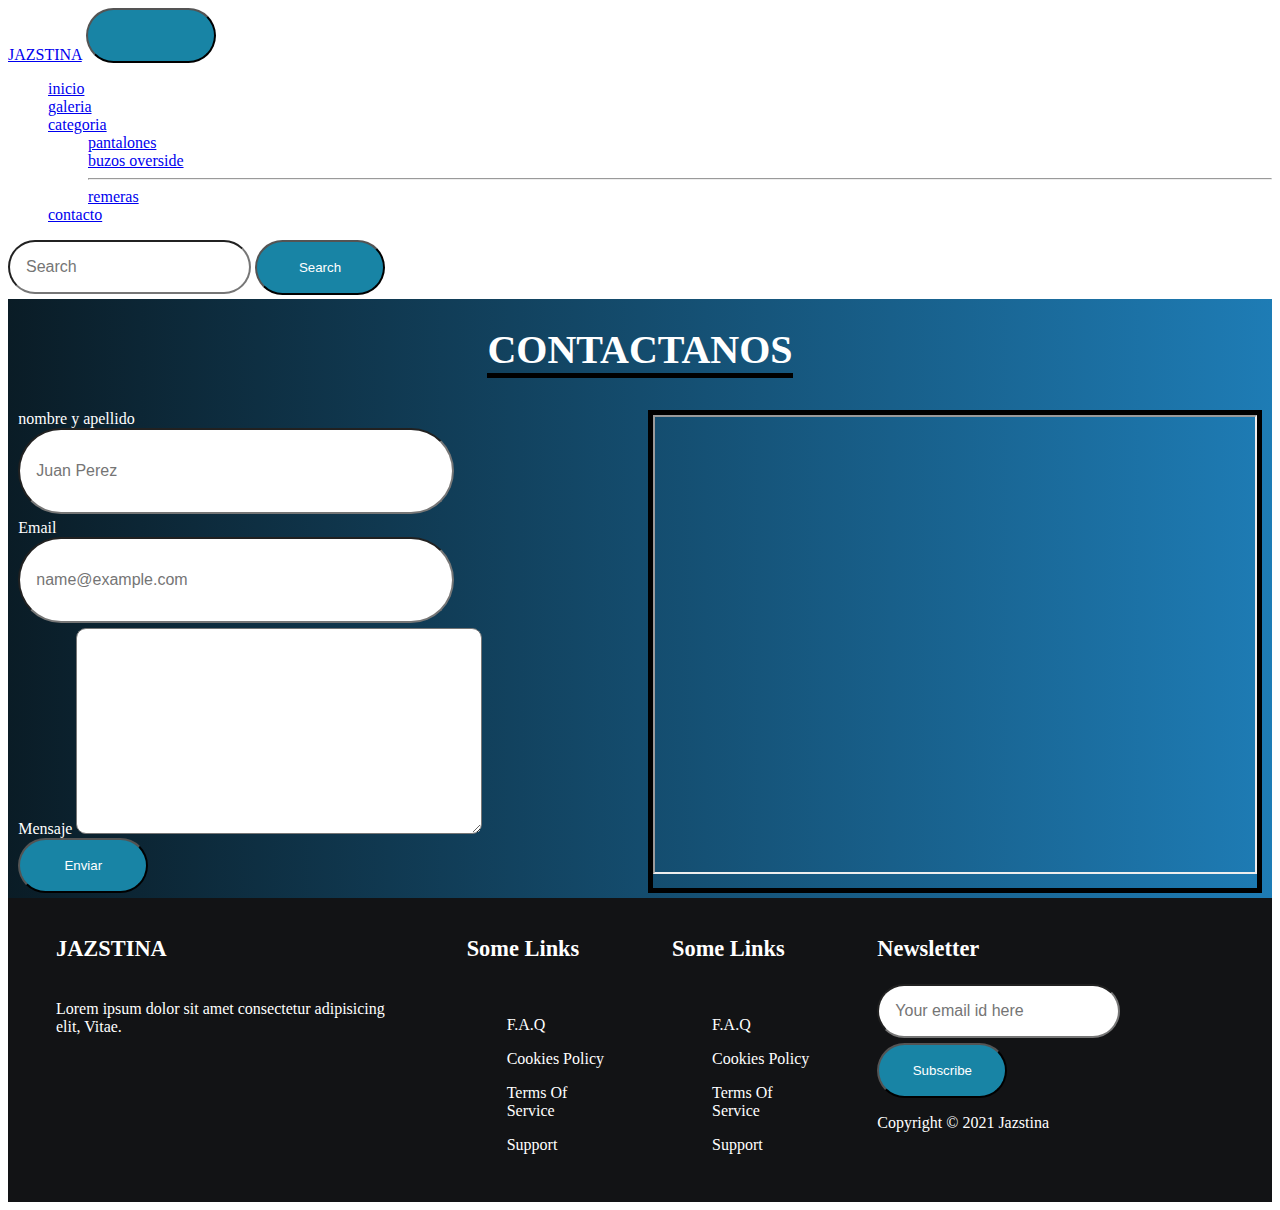
<file: contacto.html>
<!DOCTYPE html>
<html lang="en">

<head>
    <meta charset="UTF-8">
    <meta http-equiv="X-UA-Compatible" content="IE=edge">
    <meta name="viewport" content="width=device-width, initial-scale=1.0">
    <link rel="stylesheet" href="./css/style.css">
    <title>Contacto</title>
    <link href="https://cdn.jsdelivr.net/npm/bootstrap@5.2.0-beta1/dist/css/bootstrap.min.css" rel="stylesheet"
        integrity="sha384-0evHe/X+R7YkIZDRvuzKMRqM+OrBnVFBL6DOitfPri4tjfHxaWutUpFmBp4vmVor" crossorigin="anonymous">
</head>

<body>
    <nav class="navbar navbar-dark bg-dark">
        <div class="container-fluid">
            <a class="navbar-brand" href="#">JAZSTINA</a>
            <button class="navbar-toggler" type="button" data-bs-toggle="collapse"
                data-bs-target="#navbarSupportedContent" aria-controls="navbarSupportedContent" aria-expanded="false"
                aria-label="Toggle navigation">
                <span class="navbar-toggler-icon"></span>
            </button>
            <div class="collapse navbar-collapse" id="navbarSupportedContent">
                <ul class="navbar-nav me-auto mb-2 mb-lg-0">
                    <li class="nav-item">
                        <a class="nav-link active" aria-current="page" href="index.html">inicio</a>
                    </li>
                    <li class="nav-item">
                        <a class="nav-link" href="#">galeria</a>
                    </li>
                    <li class="nav-item dropdown">
                        <a class="nav-link dropdown-toggle" href="#" id="navbarDropdown" role="button"
                            data-bs-toggle="dropdown" aria-expanded="false">
                            categoria
                        </a>
                        <ul class="dropdown-menu" aria-labelledby="navbarDropdown">
                            <li><a class="dropdown-item" href="#">pantalones</a></li>
                            <li><a class="dropdown-item" href="#">buzos overside</a></li>
                            <li>
                                <hr class="dropdown-divider">
                            </li>
                            <li><a class="dropdown-item" href="#">remeras</a></li>
                        </ul>
                    </li>
                    <li class="nav-item">
                        <a class="nav-link" href="./contacto.html"> contacto</a>
                    </li>
                </ul>
                <form class="d-flex" role="search">
                    <input class="form-control me-2" type="search" placeholder="Search" aria-label="Search">
                    <button class="btn btn-outline-success" type="submit">Search</button>
                </form>
            </div>
        </div>
    </nav>

    <div class="main">
        <section class="contacto">
            <h1 class="h1"> CONTACTANOS </h1>
        </section>

        <div id="row">
            <section>
                <div>
                    <label for="exampleFormControlInput1" class="form-label">nombre y apellido</label>
                    <input type="text" class="form-control" id="exampleFormControlInput1" placeholder="Juan Perez">
                </div>
                <div>
                    <label for="exampleFormControlInput2" class="form-label">Email</label>
                    <input type="email" class="form-control" id="exampleFormControlInput2"
                        placeholder="name@example.com">
                </div>
                <div>
                    <label for="exampleFormControlTextarea1" class="form-label">Mensaje</label>
                    <textarea class="form-control" id="textArea" rows="3"></textarea>
                </div>
                <div>
                    <button class="btn btn-dark w-100% fs-4">Enviar</button>
                </div>
            </section>
            <section class="maps">
                <iframe
                    src="https://www.google.com/maps/embed?pb=!1m18!1m12!1m3!1d1160.8767737980945!2d-58.36187483401043!3d-34.617931461506785!2m3!1f0!2f0!3f0!3m2!1i1024!2i768!4f13.1!3m3!1m2!1s0x95a33549bfb89d35%3A0x36f077b23b0b4231!2sChiringuito%20Puerto%20Madero!5e0!3m2!1ses-419!2sar!4v1655850466506!5m2!1ses-419!2sar"
                    width="600" height="455"></iframe>
            </section>
        </div>
        </main>
        <div class="footer">
            <div class="row primario">
                <div class="column about">

                    <h3>JAZSTINA</h3>
                    <p>Lorem ipsum dolor sit amet consectetur adipisicing elit, Vitae.</p>
                    <div class="redes">
                        <i class="fa-brands fa-facebook-square"></i>
                        <i class="fa-brands fa-instagram-square"></i>
                        <i class="fa-brands fa-twitter-square"></i>
                        <i class="fa-brands fa-youtube-square"></i>
                        <i class="fa-brands fa-whatsapp-square"></i>
                    </div>
                </div>

                <div class="column">
                    <h3>Some Links</h3>
                    <ul>
                        <li>
                            <p>F.A.Q</p>
                        </li>
                        <li>
                            <p>Cookies Policy</p>
                        </li>
                        <li>
                            <p>Terms Of Service</p>
                        </li>
                        <li>
                            <p>Support</p>
                        </li>
                    </ul>
                </div>
                <div class="column">
                    <h3>Some Links</h3>
                    <ul>
                        <li>
                            <p>F.A.Q</p>
                        </li>
                        <li>
                            <p>Cookies Policy</p>
                        </li>
                        <li>
                            <p>Terms Of Service</p>
                        </li>
                        <li>
                            <p>Support</p>
                        </li>
                    </ul>
                </div>
                <div class="column subscribe">
                    <h3>Newsletter</h3>
                    <div>
                        <input type="email" placeholder="Your email id here" />
                        <button>Subscribe</button>
                    </div>
                    <p>Copyright &copy; 2021 Jazstina</p>
                </div>
                </footer>
</body>
<script src="https://cdn.jsdelivr.net/npm/bootstrap@5.2.0-beta1/dist/js/bootstrap.bundle.min.js"
    integrity="sha384-pprn3073KE6tl6bjs2QrFaJGz5/SUsLqktiwsUTF55Jfv3qYSDhgCecCxMW52nD2"
    crossorigin="anonymous"></script>

</html>
</file>
<file: css/style.css>
.titulo {
    border-bottom: 5px solid black;
    margin: 5px;

}

.section {
    display: flex;
    justify-content: space-evenly;
}


.accordion-item {
    width: 550px;
}

.img {
    border: 5px solid black;
    max-width: 600px;
    margin: 1rem;

}

.row {
    display: flex;

}

/* footer */
.footer {
    display: flex;
    align-items: center;
    grid-area: footer;
    background-color: #121315;
    font-size: 16px;
    padding: 1rem 1rem;
}

.footer i {
    padding: 5px;
    font-size: 3rem;
    color: white;
}


.row.primario {
    display: grid;
    grid-template-columns: 2fr 1fr 1fr 2fr;
    align-items: stretch;
}

.column {
    display: flex;
    flex-direction: column;
    padding: 0 2em;
    min-height: 15em;
    color: white;
}

h3 {
    text-align: left;
    font-size: 1.4em;
    white-space: nowrap;
}

ul {
    list-style: none;
}

input {
    font-size: 1em;
    padding: 1em;
    border-radius: 50px;
    margin-bottom: 5px;
}

button {
    border-radius: 50px;
    height: 55px;
    width: 130px;
    background-color: #1884a5;
    color: #ffffff;
}

div.redes {
    display: flex;
    justify-content: space-around;
    font-size: 2.4em;
    flex-direction: row;
    margin-top: 0.5em;
}

.redes i {
    color: #bac6d9;
}

.copyright {
    padding: 0.3em 1em;
    background-color: #25262e;
}

.copyright p {
    font-size: 0.9em;
    text-align: right;
}

/* ----divisor----- */

#exampleFormControlInput1 {
    display: block;
    width: 400px;
    height: 50px;
}

#exampleFormControlInput2 {
    display: block;
    width: 400px;
    height: 50px;
}

#textArea {
    border-radius: 10px;
    height: 200px;
    width: 400px;
}

#row {
    justify-content: space-evenly;
    margin: 5px;
    display: flex;
    flex-direction: row;
}

.maps {
    margin-left: 10rem;
    border: solid 5px black;
}


.contacto {
    display: flex;
    justify-content: space-evenly;
}

.h1 {
    font-size: 2.5rem;
    border-bottom: solid 5px black;
    display: flex;

}

.main {

    background: linear-gradient(90deg, rgba(10, 28, 38, 1) 0%, rgba(30, 124, 181, 1) 100%);
    color: white;
}

#emailHelp {
    color: white;
}

#form1 {
    padding: 10px;
    width: 550px;
}

#form2 {
    color: black;
    margin: 1rem;
    width: 600px;


}

.caja1 {
    display: flex;
    flex-direction: row;
}
</file>
